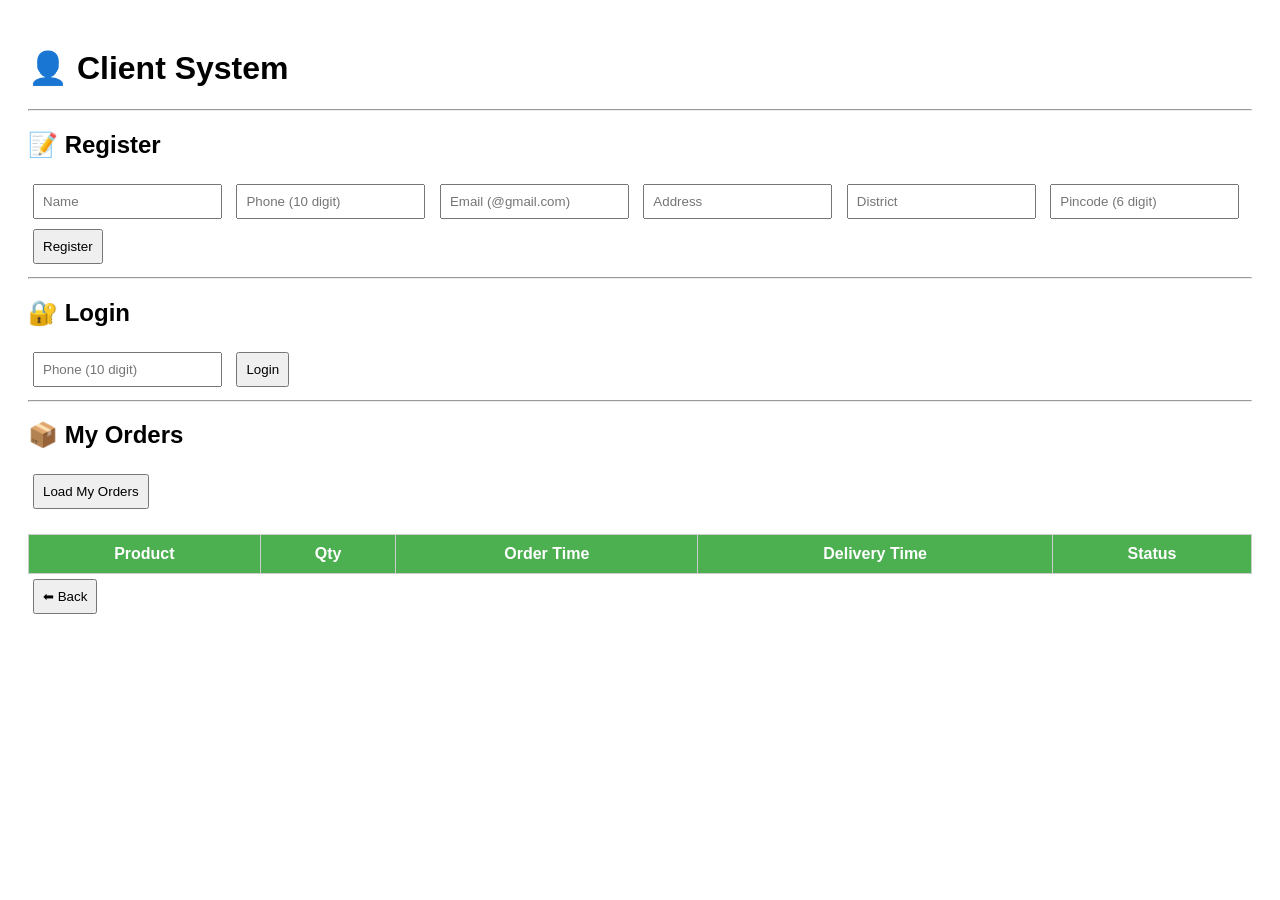
<file: client.html>
<!DOCTYPE html>
<html>
<head>
  <title>Client System</title>
  <style>
    body { font-family: Arial; padding: 20px; }
    input, button { margin: 5px; padding: 8px; }
    table { width: 100%; border-collapse: collapse; margin-top: 20px; }
    th, td { border: 1px solid #ccc; padding: 10px; text-align: center; }
    th { background: #4CAF50; color: white; }
  </style>
</head>

<body>

<h1>👤 Client System</h1>

<hr>

<!-- ================= REGISTER ================= -->
<h2>📝 Register</h2>

<input id="rname" placeholder="Name">
<input id="rphone" placeholder="Phone (10 digit)">
<input id="remail" placeholder="Email (@gmail.com)">
<input id="raddress" placeholder="Address">
<input id="rdistrict" placeholder="District">
<input id="rpincode" placeholder="Pincode (6 digit)">

<button onclick="register()">Register</button>

<hr>

<!-- ================= LOGIN ================= -->
<h2>🔐 Login</h2>

<input id="lphone" placeholder="Phone (10 digit)">
<button onclick="login()">Login</button>

<hr>

<!-- ================= ORDERS ================= -->
<h2>📦 My Orders</h2>
<button onclick="loadMyOrders()">Load My Orders</button>

<table id="orderTable">
  <tr>
    <th>Product</th>
    <th>Qty</th>
    <th>Order Time</th>
    <th>Delivery Time</th>
    <th>Status</th>
  </tr>
</table>

<script>

/* ================= REGISTER ================= */
function register() {

  let name = rname.value;
  let phone = rphone.value;
  let email = remail.value;
  let address = raddress.value;
  let district = rdistrict.value;
  let pincode = rpincode.value;

  if (!name) return alert("Name required");

  if (!/^[0-9]{10}$/.test(phone))
    return alert("Phone must be 10 digits");

  if (!/^[a-zA-Z0-9._%+-]+@gmail\.com$/.test(email))
    return alert("Only @gmail.com allowed");

  if (!/^[0-9]{6}$/.test(pincode))
    return alert("Pincode must be 6 digits");

  let users = JSON.parse(localStorage.getItem("users")) || [];

  if (users.find(u => u.phone === phone)) {
    alert("Already registered");
    return;
  }

  users.push({
    name, phone, email, address, district, pincode
  });

  localStorage.setItem("users", JSON.stringify(users));

  alert("✅ Registered successfully");
}

/* ================= LOGIN ================= */
function login() {

  let phone = lphone.value;

  if (!/^[0-9]{10}$/.test(phone)) {
    alert("Invalid phone");
    return;
  }

  let users = JSON.parse(localStorage.getItem("users")) || [];

  let user = users.find(u => u.phone === phone);

  if (!user) {
    alert("Not registered");
    return;
  }

  localStorage.setItem("currentUser", JSON.stringify(user));

  alert("Login success");
}

/* ================= LOAD ORDERS ================= */
function loadMyOrders() {

  let user = JSON.parse(localStorage.getItem("currentUser"));
  let orders = JSON.parse(localStorage.getItem("orders")) || [];

  let table = document.getElementById("orderTable");
  table.innerHTML = "";

  orders.forEach(o => {

    if (o.phone !== user.phone) return;

    let orderTime = o.time ? new Date(o.time).toLocaleString() : "-";
    let deliveryTime = o.deliveryTime ? new Date(o.deliveryTime).toLocaleString() : "-";

    let qty = o.quantity ? o.quantity + " kg" : "-";

    let statusText = "";

    if (o.status === "Delivered") {
      statusText = "🟢 Delivered";
    } else {
      let remaining = getRemainingTime(o.deliveryTime);
      statusText = `🟡 ${remaining} mins left`;
    }

    table.innerHTML += `
      <tr>
        <td>${o.product}</td>
        <td>${qty}</td>
        <td>${orderTime}</td>
        <td>${deliveryTime}</td>
        <td>${statusText}</td>
      </tr>
    `;
  });
}
function getRemainingTime(deliveryTime) {

  if (!deliveryTime) return "Calculating...";

  let now = new Date().getTime();
  let delivery = new Date(deliveryTime).getTime();

  let diff = Math.floor((delivery - now) / 60000);

  if (diff <= 0) return "Arriving now";

  return diff;
}
function checkDeliveredRedirect(){

let user = JSON.parse(localStorage.getItem("currentUser"));
if(!user) return;

let orders = JSON.parse(localStorage.getItem("orders")) || [];

// check delivered but not rated
let needRating = orders.find(o =>
  o.phone === user.phone &&
  o.status === "Delivered" &&
  !o.rated
);

if(needRating){
  localStorage.setItem("ratingOrder", JSON.stringify(needRating));
  window.location.href = "contact.html"; // ✅ redirect here
}

}

// run on page load
checkDeliveredRedirect();
</script>
<button class="back-btn" onclick="goBack()">⬅ Back</button>
<script>
  function goBack() {
  window.location.href = "index.html";
}
</script>
</body>
</html>
</file>
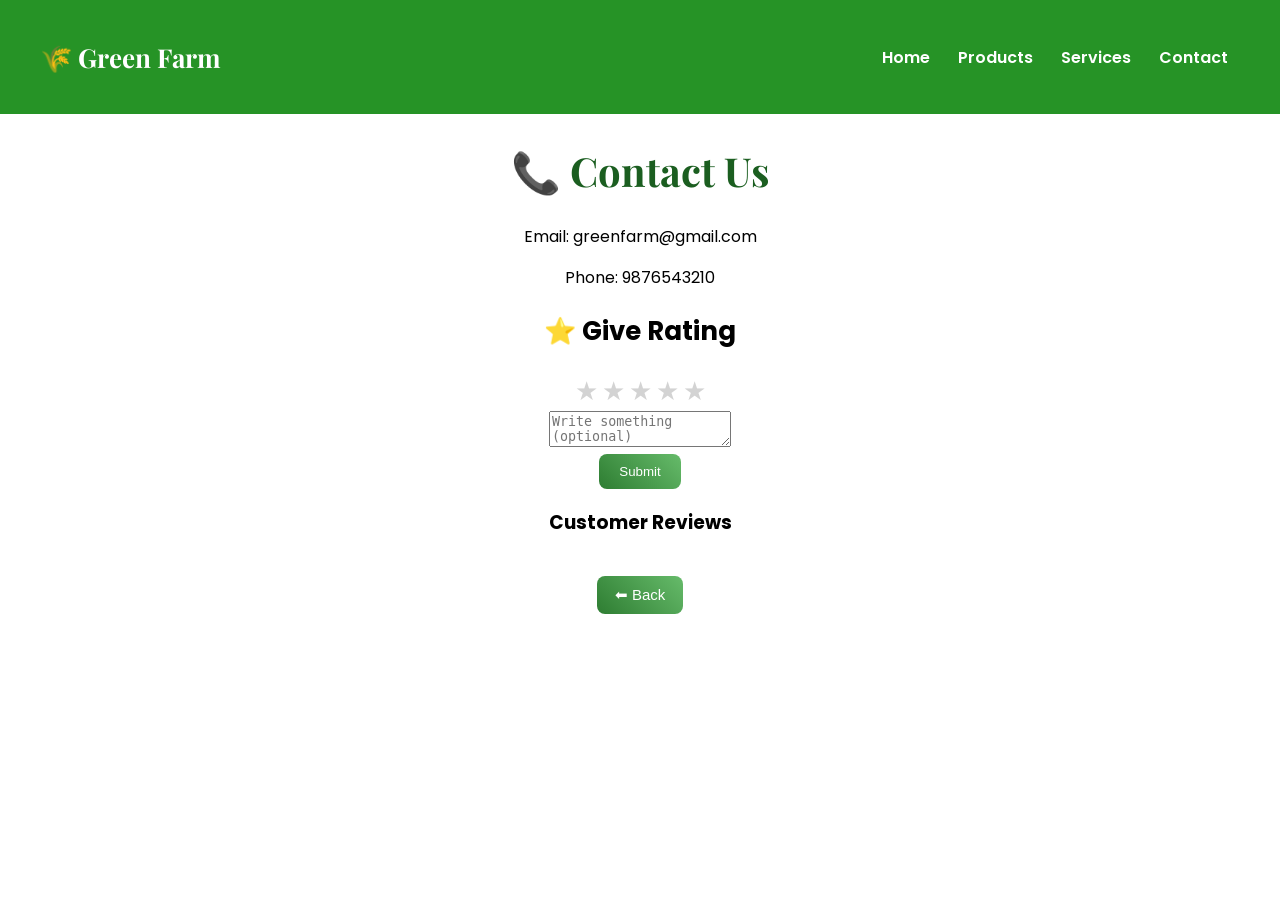
<file: contact.html>
<!DOCTYPE html>
<html>
<head>
  <title>Contact</title>
  <link rel="stylesheet" href="style.css">

  

</head>

<body>

<nav class="navbar">
  <h2>🌾 Green Farm</h2>
  <div>
    <a href="index.html">Home</a>
    <a href="products.html">Products</a>
    <a href="services.html">Services</a>
    <a href="contact.html">Contact</a>
  </div>
</nav>

<h1>📞 Contact Us</h1>

<p>Email: greenfarm@gmail.com</p>
<p>Phone: 9876543210</p>

<!-- ⭐ RATING -->
<h2>⭐ Give Rating</h2>

<div class="stars" id="stars">
  <span onclick="setRating(1)">★</span>
  <span onclick="setRating(2)">★</span>
  <span onclick="setRating(3)">★</span>
  <span onclick="setRating(4)">★</span>
  <span onclick="setRating(5)">★</span>
</div>

<!-- 📝 OPTIONAL REVIEW -->
<textarea id="reviewText" placeholder="Write something (optional)"></textarea><br>
<button onclick="submitReview()">Submit</button>

<!-- 📋 DISPLAY -->
<div id="reviewList"></div>

<script>
let order = JSON.parse(localStorage.getItem("ratingOrder"));

if(order){
  let title = document.createElement("h3");
  title.innerText = "Rate for: " + order.product;
  document.body.insertBefore(title, document.getElementById("stars"));
}
let rating = 0;

function setRating(r) {
  rating = r;
  let stars = document.querySelectorAll("#stars span");

  stars.forEach((s, i) => {
    s.classList.toggle("active", i < r);
  });
}

function submitReview() {

  if (rating === 0) {
    alert("Please select rating");
    return;
  }

  let text = document.getElementById("reviewText").value;

  let data = JSON.parse(localStorage.getItem("reviews")) || [];

  data.push({
    rating: rating,
    text: text
  });

  localStorage.setItem("reviews", JSON.stringify(data));

  /* ✅ IMPORTANT PART */
  let order = JSON.parse(localStorage.getItem("ratingOrder"));
  let orders = JSON.parse(localStorage.getItem("orders")) || [];

  let index = orders.findIndex(o => o.id === order.id);

  if(index !== -1){
    orders[index].rated = true;  // ✅ update
  }

  localStorage.setItem("orders", JSON.stringify(orders));
  localStorage.removeItem("ratingOrder");

  alert("✅ Feedback saved");

  document.getElementById("reviewText").value = "";
  loadReviews();
}
function loadReviews() {

  let data = JSON.parse(localStorage.getItem("reviews")) || [];
  let box = document.getElementById("reviewList");

  box.innerHTML = "<h3>Customer Reviews</h3>";

  data.forEach(r => {
    box.innerHTML += `
      <div class="review">
        <p>${"★".repeat(r.rating)}</p>
        <p>${r.text || "No comment"}</p>
      </div>
    `;
  });
}

loadReviews();

</script>
<button class="back-btn" onclick="goBack()">⬅ Back</button>
<script>
  function goBack() {
  window.location.href = "index.html";
}
</script>
</body>
</html>
</file>
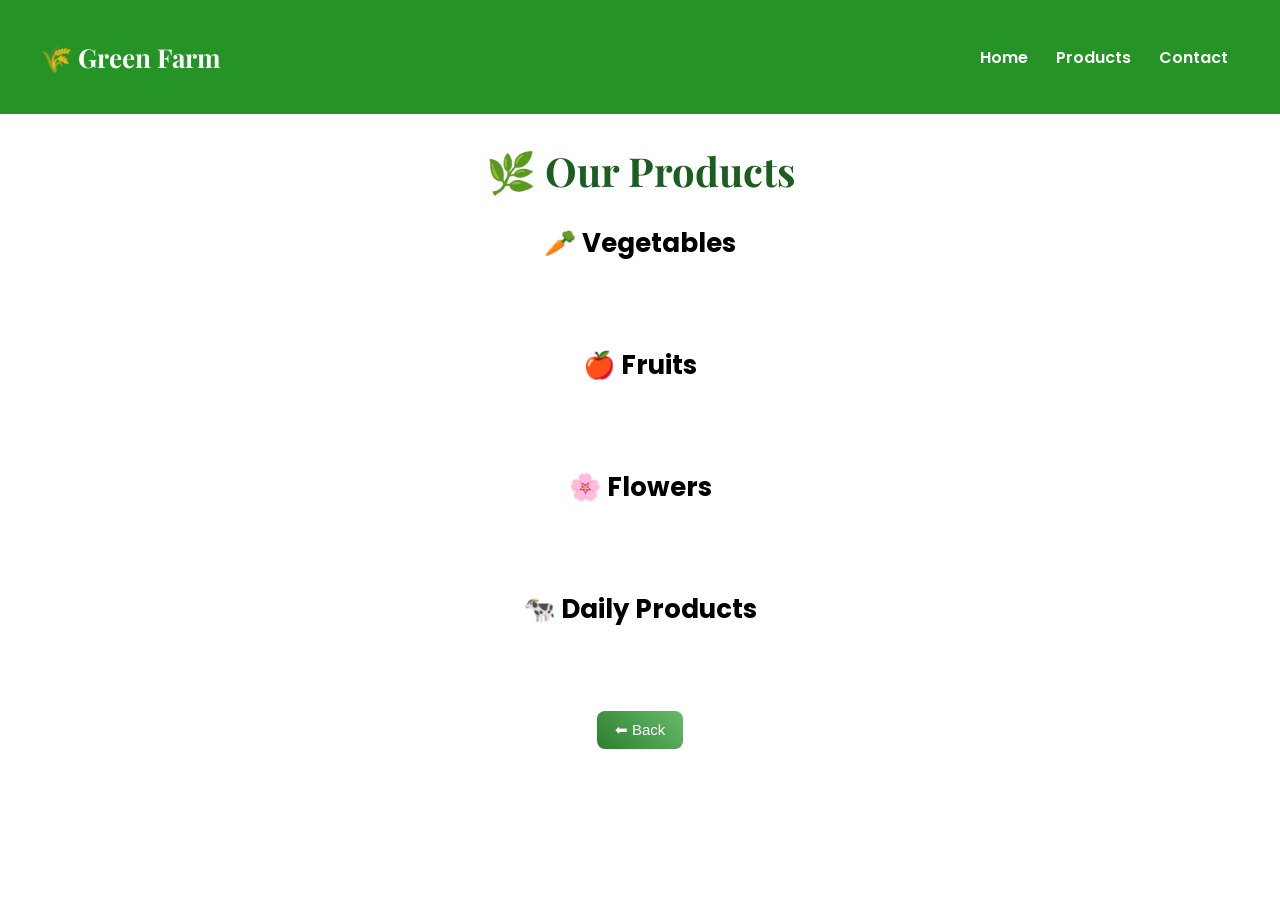
<file: products.html>
<!DOCTYPE html>
<html>
<head>
  <title>Farm Products</title>
  <link rel="stylesheet" href="style.css">
</head>

<body>

<nav class="navbar">
  <h2>🌾 Green Farm</h2>
  <div>
    <a href="index.html">Home</a>
    <a href="products.html">Products</a>
    <a href="contact.html">Contact</a>
  </div>
</nav>

<h1>🌿 Our Products</h1>

<h2>🥕 Vegetables</h2>
<div id="veg" class="scroll-container"></div>

<h2>🍎 Fruits</h2>
<div id="fruit" class="scroll-container"></div>

<h2>🌸 Flowers</h2>
<div id="flower" class="scroll-container"></div>

<h2>🐄 Daily Products</h2>
<div id="dairy" class="scroll-container"></div>

<script>

function loadProducts() {

  let plants = JSON.parse(localStorage.getItem("plants")) || [];
  let dairyProducts = JSON.parse(localStorage.getItem("dairy")) || [];

  let veg = document.getElementById("veg");
  let fruit = document.getElementById("fruit");
  let flower = document.getElementById("flower");
  let dairy = document.getElementById("dairy");

  veg.innerHTML = fruit.innerHTML = flower.innerHTML = dairy.innerHTML = "";

  /* 🌱 PLANTS */
  plants.forEach(p => {

    if (!p.active) return;

   let html = `
<div class="product">
<h3>${p.name}</h3>
<p>₹${p.price} / ${p.sellQty} kg</p>
<button onclick="orderProduct('${p.name}','plant')">
Order Now
</button>
</div>
`;
    if (p.type === "Vegetable") veg.innerHTML += html;
    else if (p.type === "Fruit") fruit.innerHTML += html;
    else if (p.type === "Flower") flower.innerHTML += html;
  });

  /* 🐄 DAIRY */
  dairyProducts.forEach(p => {

if (!p.active) return;

let html = `
<div class="product">
  <h3>${p.name}</h3>
  <p>₹${p.price} / ${p.qty} ${p.unit}</p>
  <button onclick="orderProduct('${p.name}','dairy')">
    Order Now
  </button>
</div>
`;

dairy.innerHTML += html;

});
}

loadProducts();


function orderProduct(productName, type) {

  let enteredPhone = prompt("Enter your Phone Number");
  if (!enteredPhone) {
    alert("❌ Phone number required");
    return;
  }

  let user = JSON.parse(localStorage.getItem("currentUser"));

  if (!user || user.phone !== enteredPhone) {
    alert("❌ Please login first");
    window.location.href = "client.html";
    return;
  }

  let qty = prompt("Enter Quantity");
  if (!qty || isNaN(qty)) {
    alert("❌ Invalid quantity");
    return;
  }

  qty = Number(qty);

  let plants = JSON.parse(localStorage.getItem("plants")) || [];
  let dairy = JSON.parse(localStorage.getItem("dairy")) || [];
  let orders = JSON.parse(localStorage.getItem("orders")) || [];

  let baseQty, basePrice;

  /* 🌱 PLANT */
  if(type === "plant"){

    let p = plants.find(x => x.name === productName);

    let sold = 0;
    orders.forEach(o=>{
      if(o.product === p.name){
        sold += Number(o.quantity);
      }
    });

    let available = (p.totalQty || p.qty) - sold;

   if(qty > available || available <= 0){
  alert("❌ Stock not available");
  return;
}
    baseQty = p.sellQty || p.totalQty;
    basePrice = p.price;

    p.totalQty = available - qty;
  }

  /* 🐄 DAIRY */
  else {

    let d = dairy.find(x => x.name === productName);

    let sold = 0;
    orders.forEach(o=>{
      if(o.product === d.name){
        sold += Number(o.quantity);
      }
    });

    let available = (d.totalQty || d.qty) - sold;

   if(qty > available || available <= 0){
  alert("❌ Stock not available");
  return;
}
    baseQty = d.totalQty;
    basePrice = d.price;

    d.totalQty = available - qty;
  }

  /* 📍 DELIVERY */
  let userPlace = prompt("Enter your area:");
  let distance = Math.random() * 20;

  let deliveryMinutes = distance <= 3 ? 30 : distance <= 10 ? 60 : 120;

  let now = new Date();
  let deliveryTime = new Date(now.getTime() + deliveryMinutes * 60000);

  /* 💰 PRICE */
 let pricePerUnit = baseQty ? (basePrice / baseQty) : 0;
  let totalPrice = Math.round(qty * pricePerUnit);

  /* 🧾 ORDER SAVE */
  let orderId = "ORD" + Date.now();

  orders.push({
  
    id: orderId,
    phone: user.phone,
    name: user.name,
    product: productName,
    price: totalPrice,
    quantity: qty,
    status: "Pending",
    location: userPlace,
    distance: distance.toFixed(2),
    time: now.toISOString(),
    deliveryTime: deliveryTime.toISOString(),
    rated: false
   
  });

  localStorage.setItem("orders", JSON.stringify(orders));
  localStorage.setItem("plants", JSON.stringify(plants));
  localStorage.setItem("dairy", JSON.stringify(dairy));

  alert(`✅ Order placed!
Quantity: ${qty}
Total Price: ₹${totalPrice}
Delivery: ${deliveryMinutes} mins`);

  loadProducts();
}
function checkDeliveredRedirect(){

let user = JSON.parse(localStorage.getItem("currentUser"));
if(!user) return;

let orders = JSON.parse(localStorage.getItem("orders")) || [];

// check delivered but not rated
let needRating = orders.find(o =>
  o.phone === user.phone &&
  o.status === "Delivered" &&
  !o.rated
);

if(needRating){
  localStorage.setItem("ratingOrder", JSON.stringify(needRating));
  window.location.href = "contact.html"; // ✅ redirect here
}

}

// run on page load
checkDeliveredRedirect();
</script>

<button class="back-btn" onclick="goBack()">⬅ Back</button>

<script>
function goBack() {
  window.location.href = "index.html";
}
</script>

</body>
</html>
</file>
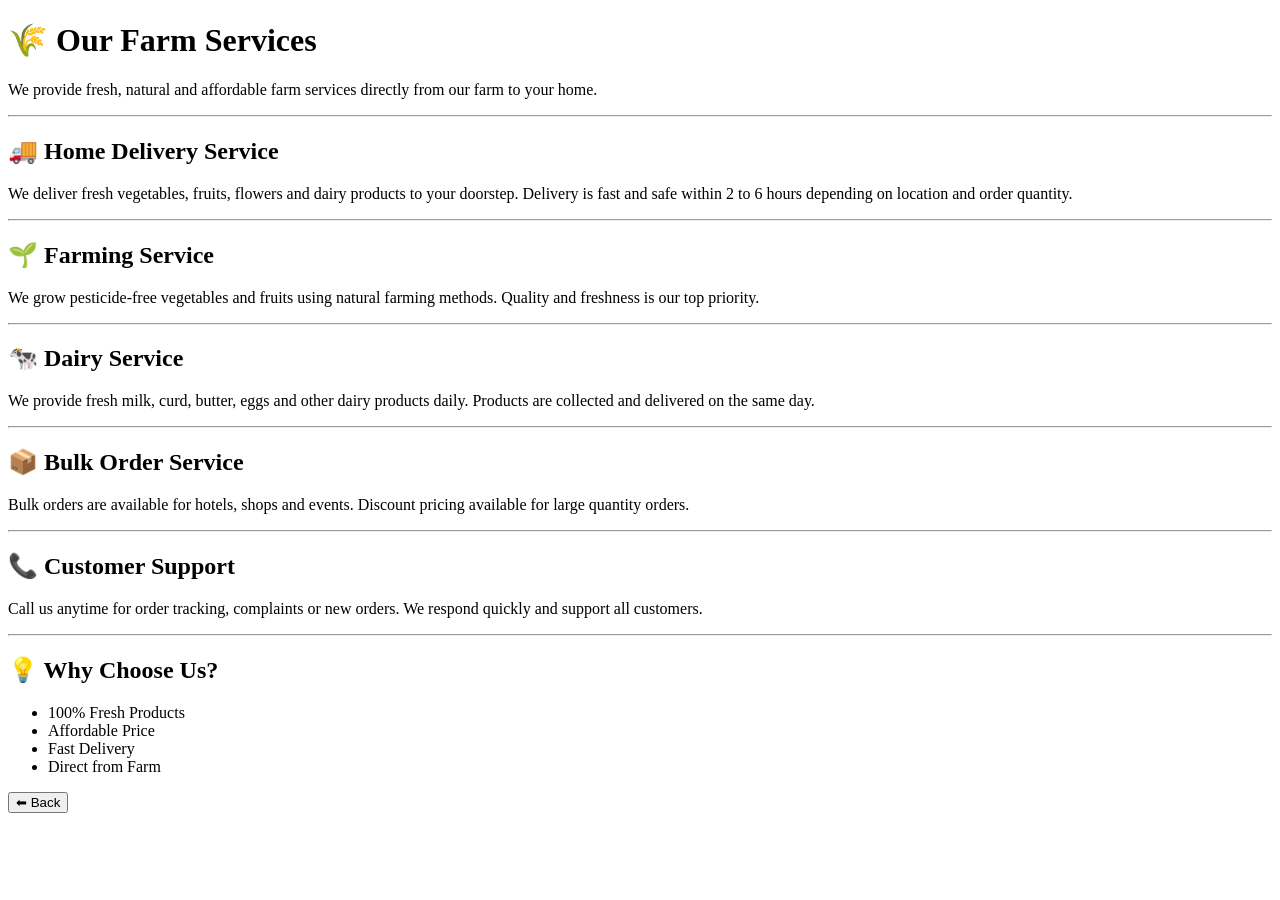
<file: services.html>
<!DOCTYPE html>
<html>
<head>
  <title>Services</title>
</head>

<body>

<h1>🌾 Our Farm Services</h1>

<p>We provide fresh, natural and affordable farm services directly from our farm to your home.</p>

<hr>

<h2>🚚 Home Delivery Service</h2>
<p>
We deliver fresh vegetables, fruits, flowers and dairy products to your doorstep.
Delivery is fast and safe within 2 to 6 hours depending on location and order quantity.
</p>

<hr>

<h2>🌱 Farming Service</h2>
<p>
We grow pesticide-free vegetables and fruits using natural farming methods.
Quality and freshness is our top priority.
</p>

<hr>

<h2>🐄 Dairy Service</h2>
<p>
We provide fresh milk, curd, butter, eggs and other dairy products daily.
Products are collected and delivered on the same day.
</p>

<hr>

<h2>📦 Bulk Order Service</h2>
<p>
Bulk orders are available for hotels, shops and events.
Discount pricing available for large quantity orders.
</p>

<hr>

<h2>📞 Customer Support</h2>
<p>
Call us anytime for order tracking, complaints or new orders.
We respond quickly and support all customers.
</p>

<hr>

<h2>💡 Why Choose Us?</h2>
<ul>
  <li>100% Fresh Products</li>
  <li>Affordable Price</li>
  <li>Fast Delivery</li>
  <li>Direct from Farm</li>
</ul>
<button class="back-btn" onclick="goBack()">⬅ Back</button>
<script>
  function goBack() {
  window.location.href = "index.html";
}
</script>
</body>
</html>
</file>
<file: style.css>
/* ================= GOOGLE FONT STYLE ================= */
@import url('https://fonts.googleapis.com/css2?family=Poppins:wght@300;400;600&family=Playfair+Display:wght@600&display=swap');

body {
  margin: 0;
  font-family: 'Poppins', sans-serif;
  text-align: center;

  background-image: url("https://media.craiyon.com/2025-06-15/9Z1YsF8YTwqxMOYrMtcaSw.webp");
  background-size: cover;
  background-position: center;
  background-attachment: fixed;
}

/* ================= NAVBAR ================= */
.navbar {
  display: flex;
  justify-content: space-between;
  align-items: center;
  padding: 18px 40px;
  background: rgba(0, 128, 0, 0.85);
  backdrop-filter: blur(8px);
  color: white;
  font-weight: 600;
}

.navbar h2 {
  font-family: 'Playfair Display', serif;
  font-size: 26px;
}

.navbar a {
  color: white;
  margin: 12px;
  text-decoration: none;
  font-size: 16px;
  transition: 0.3s;
}

.navbar a:hover {
  color: #c8facc;
}

/* ================= HEADINGS ================= */
h1 {
  font-family: 'Playfair Display', serif;
  font-size: 40px;
  color: #1b5e20;
  margin-top: 30px;
}

h2 {
  font-size: 26px;
<<<<<<< HEAD
  color: #0b0d0b;
=======
  color: #2e7d32;
>>>>>>> 69f5d23 (added all website files)
  margin-top: 40px;
}

/* ================= HERO ================= */
.hero {
  display: flex;
  justify-content: space-around;
  align-items: center;
  padding: 60px;
  background: rgba(255,255,255,0.6);
  backdrop-filter: blur(10px);
  border-radius: 20px;
  margin: 20px;
}

.hero img {
  width: 280px;
  border-radius: 15px;
}

/* ================= BUTTON ================= */
button, .btn {
  padding: 10px 20px;
  background: linear-gradient(45deg, #2e7d32, #66bb6a);
  color: white;
  border: none;
  cursor: pointer;
  border-radius: 8px;
  transition: 0.3s;
}

button:hover, .btn:hover {
  transform: scale(1.05);
  background: linear-gradient(45deg, #1b5e20, #43a047);
}

/* ================= PRODUCTS ================= */
.scroll-container {
  display: flex;
  overflow-x: auto;
  gap: 25px;
  padding: 20px;
}

.scroll-container::-webkit-scrollbar {
  display: none;
}

.product {
  background: rgba(255,255,255,0.7);
  backdrop-filter: blur(8px);
  padding: 20px;
  border-radius: 15px;
  min-width: 180px;
<<<<<<< HEAD
  box-shadow: 0 5px 15px rgba(29, 82, 33, 0.1);
=======
  box-shadow: 0 5px 15px rgba(0,0,0,0.1);
>>>>>>> 69f5d23 (added all website files)
  transition: 0.3s;
}

.product:hover {
  transform: translateY(-5px);
}

.product h3 {
  margin: 10px 0;
<<<<<<< HEAD
  color: #010101;
=======
  color: #1b5e20;
>>>>>>> 69f5d23 (added all website files)
}

.product p {
  font-weight: 500;
  margin-bottom: 10px;
}

/* ================= CARDS ================= */
.features {
  display: flex;
  justify-content: center;
  gap: 25px;
  flex-wrap: wrap;
}

.card {
  background: rgba(255,255,255,0.7);
  backdrop-filter: blur(10px);
  padding: 25px;
  border-radius: 15px;
  width: 230px;
  box-shadow: 0 4px 12px rgba(0,0,0,0.1);
  transition: 0.3s;
}

.card:hover {
  transform: scale(1.05);
}

/* ================= FORM ================= */
input, select {
  padding: 10px;
  margin: 6px;
  border-radius: 6px;
  border: 1px solid #ccc;
  outline: none;
}

input:focus {
  border-color: green;
}

/* ================= TABLE ================= */
table {
  margin: auto;
  border-collapse: collapse;
  width: 90%;
  background: rgba(255,255,255,0.7);
  backdrop-filter: blur(6px);
  border-radius: 10px;
  overflow: hidden;
}

th {
  background: #2e7d32;
  color: white;
}

th, td {
  padding: 12px;
  border: 1px solid #ddd;
}

/* ================= BACK BUTTON ================= */
.back-btn {
  margin: 20px;
  padding: 10px 18px;
  font-size: 15px;
}

/* ================= REVIEW ================= */
.review {
  background: rgba(255,255,255,0.8);
  margin: 10px auto;
  padding: 12px;
  width: 280px;
  border-radius: 12px;
}

/* ================= STARS ================= */
.stars span {
  font-size: 26px;
  cursor: pointer;
  color: lightgray;
}

.stars .active {
  color: gold;
}
</file>
